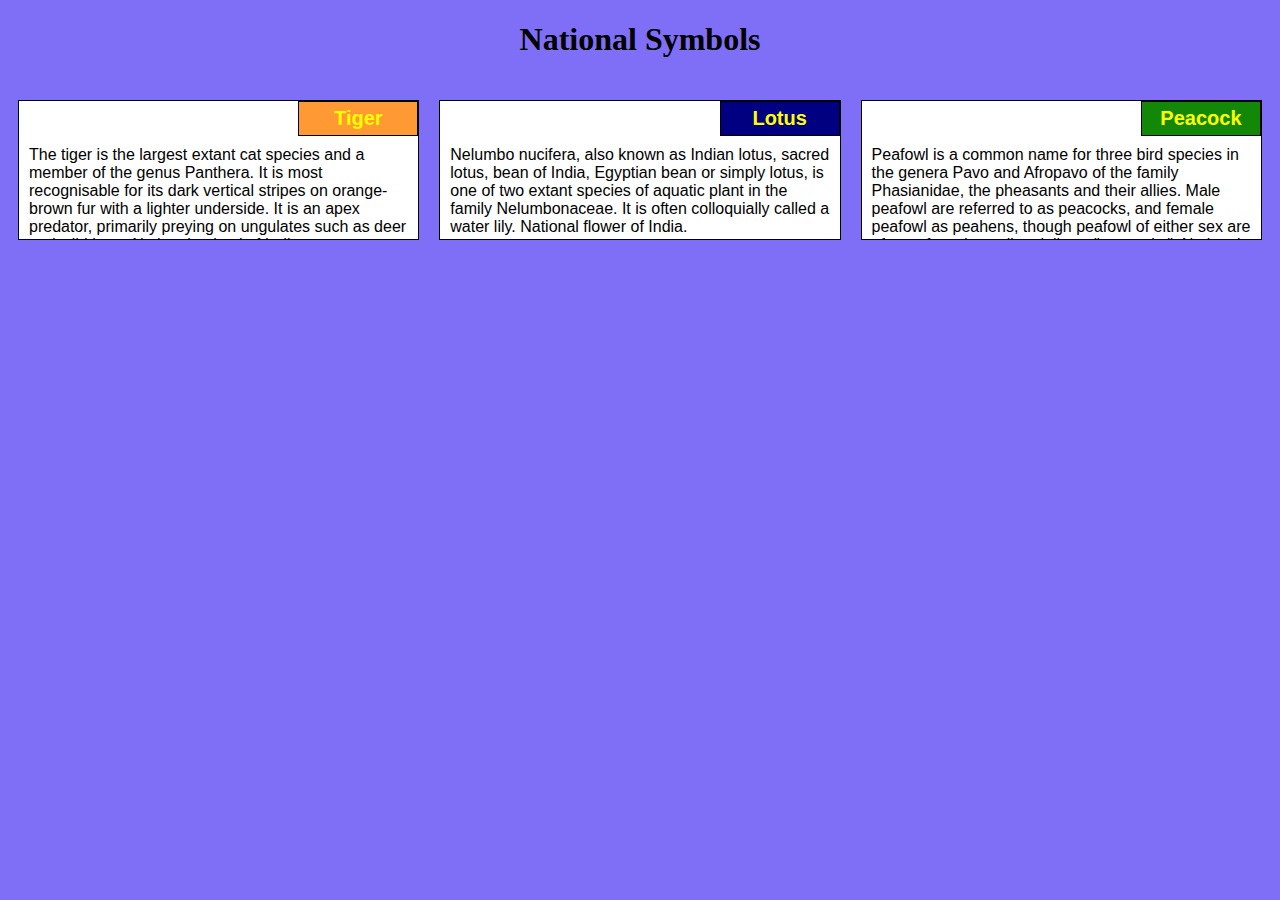
<file: module2_solution/index.html>
<!DOCTYPE html>
<html>
<head>
 <meta charset="utf-8">
   <meta name="viewport" content="width=device-width, initial-scale=1">  
   <link rel="stylesheet" type="text/css" href="css/styles.css"> 
   <title>Module 2 Solution</title>
</head>
   <body> 
	<h1>National Symbols</h1>
	 <div class="row"> 
	 	<div class="container col-lg-4 col-md-6 col-sm-12">  
	 		<section>  
	 			<div id="tiger">   
	 			Tiger  
	 		    </div>  
	 		    <p>   
	 		    The tiger is the largest extant cat species and a member of the genus Panthera. It is most recognisable for its dark vertical stripes on orange-brown fur with a lighter underside. It is an apex predator, primarily preying on ungulates such as deer and wild boar. National animal of India.    
	 		    </p>  
	 		</section> 
	 	</div> 
	 	<div class="container col-lg-4 col-md-6 col-sm-12">  
	 		<section>  
	 			<div id="lotus">   
	 			Lotus  
	 		    </div>  
	 		<p>   
	 		Nelumbo nucifera, also known as Indian lotus, sacred lotus, bean of India, Egyptian bean or simply lotus, is one of two extant species of aquatic plant in the family Nelumbonaceae. It is often colloquially called a water lily. National flower of India.
	 	    </p>  
	        </section> 
	    </div> 
	    <div class="container col-lg-4 col-md-12 col-sm-12">  
	    	<section>  
	    		<div id="peacock">   
	    		Peacock  
	    	    </div>  
	    	    <p> 
	    	    Peafowl is a common name for three bird species in the genera Pavo and Afropavo of the family Phasianidae, the pheasants and their allies. Male peafowl are referred to as peacocks, and female peafowl as peahens, though peafowl of either sex are often referred to colloquially as "peacocks". National bird of India.   
	    	    </p>  
	    	</section> 
	    </div> 
	 </div>
   </body>
</html>
</file>
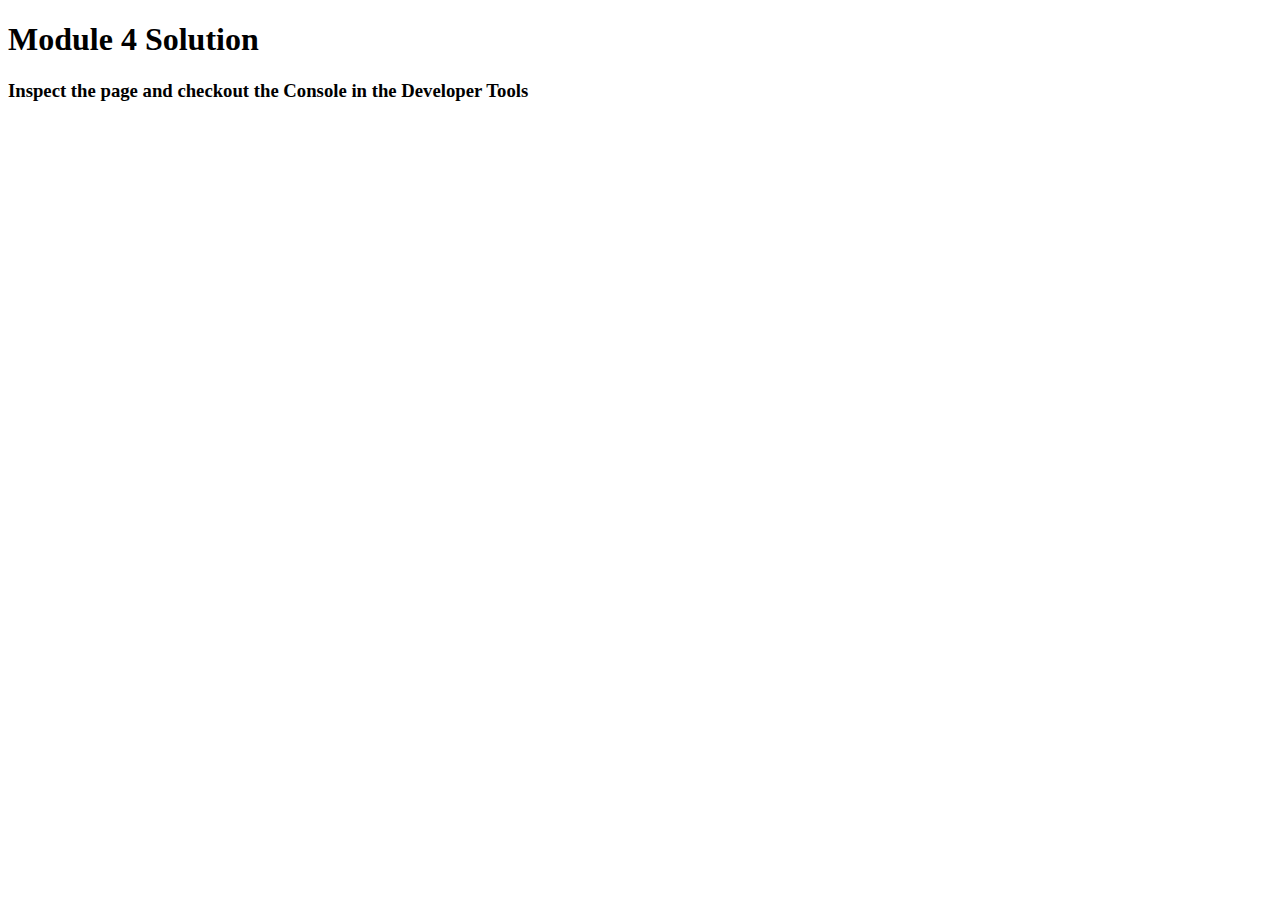
<file: module4_solution/index.html>
<!DOCTYPE html>
<html>
<head>
  <meta charset="utf-8">
  <title>Module 4 Solution</title>
  <script>
    var names = []; // DO NOT REMOVE
  </script>
  <script src="SpeakHello.js"></script>
  <script src="SpeakGoodBye.js"></script>
  <script src="script.js"></script>
</head>
<body>
  <h1>Module 4 Solution</h1>
  <h3>Inspect the page and checkout the Console in the Developer Tools</h3>
</body>
</html>
</file>
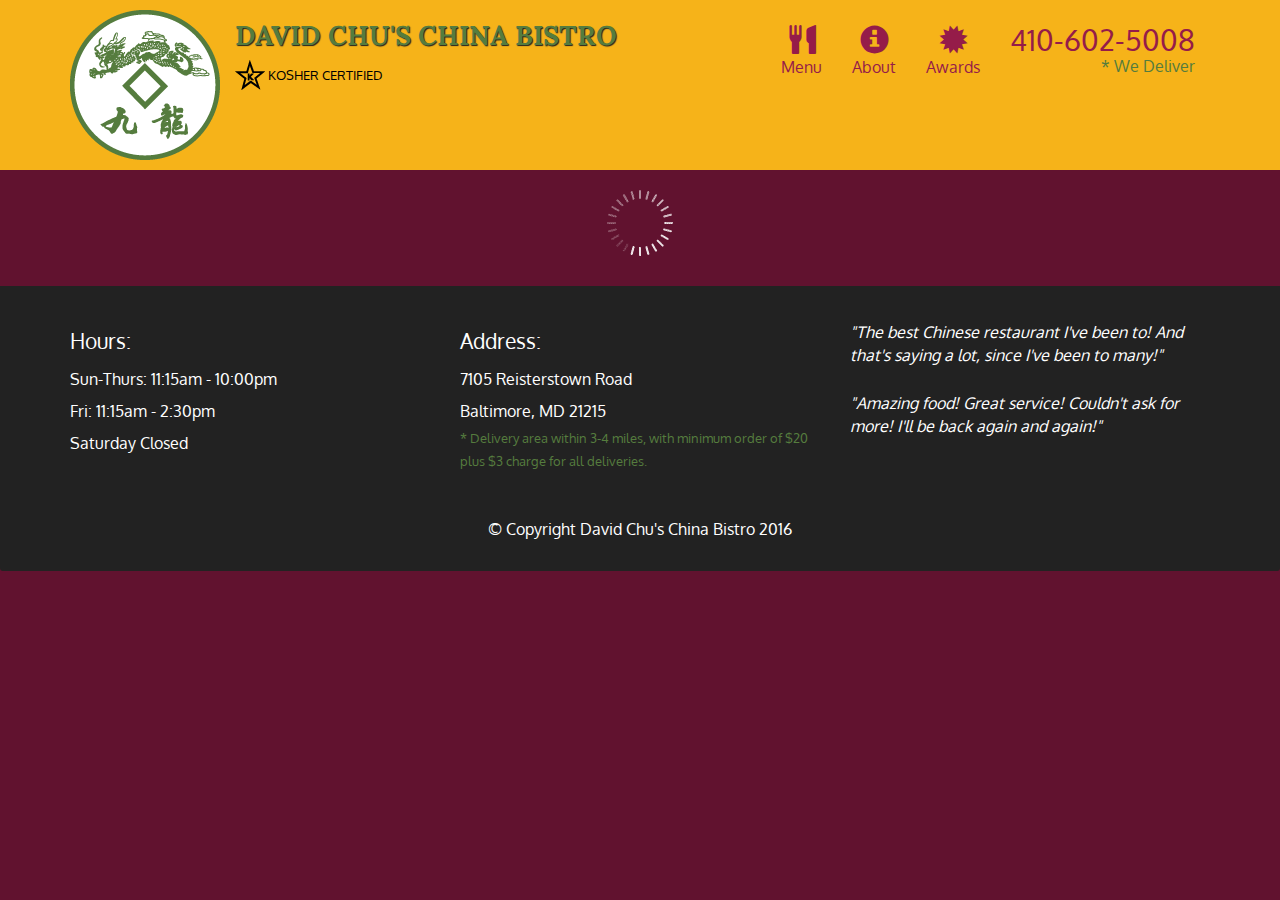
<file: module5_solution/index.html>
<!doctype html>
<html lang="en">
  <head>
    <meta charset="utf-8">
    <meta http-equiv="X-UA-Compatible" content="IE=edge">
    <meta name="viewport" content="width=device-width, initial-scale=1">
    <title>David Chu's China Bistro</title>
    <link rel="stylesheet" href="css/bootstrap.min.css">
    <link rel="stylesheet" href="css/styles.css">
    <link href='https://fonts.googleapis.com/css?family=Oxygen:400,300,700' rel='stylesheet' type='text/css'>
    <link href='https://fonts.googleapis.com/css?family=Lora' rel='stylesheet' type='text/css'>
  </head>
<body>
  <header>
    <nav id="header-nav" class="navbar navbar-default">
      <div class="container">
        <div class="navbar-header">
          <a href="index.html" class="pull-left visible-md visible-lg">
            <div id="logo-img" alt="Logo image"></div>
          </a>

          <div class="navbar-brand">
            <a href="index.html"><h1>David Chu's China Bistro</h1></a>
            <p>
              <img src="images/star-k-logo.png" alt="Kosher certification">
              <span>Kosher Certified</span>
            </p>
          </div>

          <button id="navbarToggle" type="button" class="navbar-toggle collapsed" data-toggle="collapse" data-target="#collapsable-nav" aria-expanded="false">
            <span class="sr-only">Toggle navigation</span>
            <span class="icon-bar"></span>
            <span class="icon-bar"></span>
            <span class="icon-bar"></span>
          </button>
        </div>
        
        <div id="collapsable-nav" class="collapse navbar-collapse">
           <ul id="nav-list" class="nav navbar-nav navbar-right">
            <li id="navHomeButton" class="visible-xs active">
              <a href="index.html">
                <span class="glyphicon glyphicon-home"></span> Home</a>
            </li>
            <li id="navMenuButton">
              <a href="#" onclick="$dc.loadMenuCategories();">
                <span class="glyphicon glyphicon-cutlery"></span><br class="hidden-xs"> Menu</a>
            </li>
            <li>
              <a href="#">
                <span class="glyphicon glyphicon-info-sign"></span><br class="hidden-xs"> About</a>
            </li>
            <li>
              <a href="#">
                <span class="glyphicon glyphicon-certificate"></span><br class="hidden-xs"> Awards</a>
            </li>
            <li id="phone" class="hidden-xs">
              <a href="tel:410-602-5008">
                <span>410-602-5008</span></a><div>* We Deliver</div>
            </li>
          </ul><!-- #nav-list -->
        </div><!-- .collapse .navbar-collapse -->
      </div><!-- .container -->
    </nav><!-- #header-nav -->
  </header>

  <div id="call-btn" class="visible-xs">
    <a class="btn" href="tel:410-602-5008">
    <span class="glyphicon glyphicon-earphone"></span>
    410-602-5008
    </a>
  </div>
  <div id="xs-deliver" class="text-center visible-xs">* We Deliver</div>

  <div id="main-content" class="container"></div>

  <footer class="panel-footer">
    <div class="container">
      <div class="row">
        <section id="hours" class="col-sm-4">
          <span>Hours:</span><br>
          Sun-Thurs: 11:15am - 10:00pm<br>
          Fri: 11:15am - 2:30pm<br>
          Saturday Closed
          <hr class="visible-xs">
        </section>
        <section id="address" class="col-sm-4">
          <span>Address:</span><br>
          7105 Reisterstown Road<br>
          Baltimore, MD 21215
          <p>* Delivery area within 3-4 miles, with minimum order of $20 plus $3 charge for all deliveries.</p>
          <hr class="visible-xs">
        </section>
        <section id="testimonials" class="col-sm-4">
          <p>"The best Chinese restaurant I've been to! And that's saying a lot, since I've been to many!"</p>
          <p>"Amazing food! Great service! Couldn't ask for more! I'll be back again and again!"</p>
        </section>
      </div>
      <div class="text-center">&copy; Copyright David Chu's China Bistro 2016</div>
    </div>
  </footer>

  <!-- jQuery (Bootstrap JS plugins depend on it) -->
  <script src="js/jquery-2.1.4.min.js"></script>
  <script src="js/bootstrap.min.js"></script>
  <script src="js/ajax-utils.js"></script>
  <script src="js/script.js"></script>
</body>
</html>
</file>
<file: module2_solution/css/styles.css>
* { 
	box-sizing: border-box;
  } 
  h1 { 
  	   font-family: Brushstroke, fantasy; 
  	   color: #000000; 
  	   text-align: center;
  	 } 
  	 body { 
  	 	    background-color: #7f6ff7; 
  	 	  } 
  	 	  p { 
  	 	  	  padding: 10px; 
  	 	  	  margin: 0;
  	 	  	} 
  	 	  	.container { 
  	 	  		         border: none; 
  	 	  		         margin-left: auto; 
  	 	  		         margin-right: auto; 
  	 	  		         margin-top: 10px; 
  	 	  		         margin-bottom: 10px; 
  	 	  		         padding: 10px;
  	 	  		       } 
  	 	  		       section { 
  	 	  		       	border: 1px solid black; 
  	 	  		       	background-color: #FFFFFF; 
  	 	  		       	width: 100%; 
  	 	  		       	height: 140px; 
  	 	  		       	font-family: Helvetica; 
  	 	  		       	color: black; 
  	 	  		       	position: relative; 
  	 	  		       	overflow: auto;
  	 	  		               } 
  	 	  		       	       #tiger { 
  	 	  		       	       	          border: 1px solid black; 
  	 	  		       	       	          text-align: center; 
  	 	  		       	       	          width: 30%; 
  	 	  		       	       	          margin-left: 70%; 
  	 	  		       	       	          font-family: Georgia,sans-serif; 
  	 	  		       	       	          font-weight: bold; 
  	 	  		       	       	          font-size: 125%; 
  	 	  		       	       	          margin-bottom: 0; 
  	 	  		       	       	          margin-top: 0; 
  	 	  		       	       	          padding: 5px; 
  	 	  		       	       	          background-color: #FF9933;
  	 	  		       	       	          color: yellow;
  	 	  		       	       	        } 
  	 	  		       	       	#lotus { 
  	 	  		       	       		     border: 1px solid black; 
  	 	  		       	       		     text-align: center; 
  	 	  		       	       		     width: 30%; 
  	 	  		       	       		     margin-left: 70%; 
  	 	  		       	       		     font-family: Georgia,sans-serif; 
  	 	  		       	       		     font-weight: bold; 
  	 	  		       	       		     font-size: 125%; 
  	 	  		       	       		     margin-bottom: 0; 
  	 	  		       	       		     margin-top: 0; 
  	 	  		       	       		     padding: 5px; 
  	 	  		       	       		     background-color: #000080;
  	 	  		       	       		     color: yellow;
  	 	  		       	       		    } 
  	 	  		       	       	#peacock { 
  	 	  		       	       		       border: 1px solid black; 
  	 	  		       	       		       text-align: center; 
  	 	  		       	       		       width: 30%; 
  	 	  		       	       		       margin-left: 70%; 
  	 	  		       	       		       font-family: Georgia,sans-serif; 
  	 	  		       	       		       font-weight: bold; 
  	 	  		       	       		       font-size: 125%; 
  	 	  		       	       		       margin-bottom: 0; 
  	 	  		       	       		       margin-top: 0;
  	 	  		       	       		       padding: 5px; 
  	 	  		       	       		       background-color: #138808; 
  	 	  		       	       		       color: yellow;
  	 	  		       	       		     } 
  	 	    .row { 
  	 	    	   width: 100%;
  	 	    	 } 
  	/* Desktop view */
  	 @media (min-width: 992px) { 
  	 	                         .col-lg-1, .col-lg-2, .col-lg-3, .col-lg-4, .col-lg-5, .col-lg-6, .col-lg-7, .col-lg-8, .col-lg-9, .col-lg-10, .col-lg-11, .col-lg-12 
  	 	                         { 
  	 	                           float: left; 
  	 	                         } 
  	 	                       .col-lg-1 { 
  	 	                       	           width: 8.33%; 
  	 	                       	         } 
  	 	                       .col-lg-2 { 
  	 	                       	           width: 16.66%; 
  	 	                       	         } 
  	 	                       .col-lg-3 { 
  	 	                       	           width: 25%; 
  	 	                       	         } 
  	 	                       .col-lg-4 { 
  	 	                       	           width: 33.33%; 
  	 	                       	         } 
  	 	                       .col-lg-5 { 
  	 	                       	           width: 41.66%; 
  	 	                       	         } 
  	 	                       .col-lg-6 { 
  	 	                       	           width: 50%; 
  	 	                       	         } 
  	 	                       .col-lg-7 { 
  	 	                       	           width: 58.33%; 
  	 	                       	         } 
  	 	                       .col-lg-8 { 
  	 	                       	           width: 66.66%; 
  	 	                       	         } 
  	 	                       .col-lg-9 { 
  	 	                       	           width: 74.99%; 
  	 	                       	         } 
  	 	                       .col-lg-10 { 
  	 	                       	            width: 83.33%; 
  	 	                       	          } 
  	 	                       .col-lg-11 { 
  	 	                       	            width: 91.66%; 
  	 	                       	          } 
  	 	                       .col-lg-12 { 
  	 	                       	            width: 100%; 
  	 	                       	          } 
  	 	                       } 
  	/* Tablet view */ 
  	 @media (min-width: 768px) and (max-width: 991px) { 
  	 	                                                .col-md-1, .col-md-2, .col-md-3, .col-md-4, .col-md-5, .col-md-6, .col-md-7, .col-md-8, .col-md-9, .col-md-10, .col-md-11, .col-md-12 
  	 	                                                { 
  	 	                                                  float: left; 
  	 	                                                } 
  	 	                                              .col-md-1 { 
  	 	                                              	          width: 8.33%; 
  	 	                                              	        } 
  	 	                                              .col-md-2 { 
  	 	                                              	          width: 16.66%; 
  	 	                                              	        } 
  	 	                                              .col-md-3 { 
  	 	                                              	          width: 25%; 
  	 	                                              	        } 
  	 	                                              .col-md-4 { 
  	 	                                              	          width: 33.33%; 
  	 	                                              	        } 
  	 	                                              .col-md-5 { 
  	 	                                              	          width: 41.66%; 
  	 	                                              	        } 
  	 	                                              .col-md-6 { 
  	 	                                              	          width: 50%; 
  	 	                                              	        } 
  	 	                                              .col-md-7 {
  	 	                                                          width: 58.33%; 
  	 	                                                        } 
  	 	                                              .col-md-8 {
  	 	                                                          width: 66.66%; 
  	 	                                                        } 
  	 	                                              .col-md-9 { 
  	 	                                              	          width: 74.99%; 
  	 	                                              	        } 
  	 	                                              .col-md-10 { 
  	 	                                              	           width: 83.33%; 
  	 	                                              	         } 
  	 	                                              .col-md-11 { 
  	 	                                              	           width: 91.66%; 
  	 	                                              	         } 
  	 	                                              .col-md-12 { 
  	 	                                              	           width: 100%; 
  	 	                                              	         }
                                                      } 
    /* Mobile view */ 
     @media (max-width: 768px) { 
     	                         .col-sm-1, .col-sm-2, .col-sm-3, .col-sm-4, .col-sm-5, .col-sm-6, .col-sm-7, .col-sm-8, .col-sm-9, .col-sm-10, .col-sm-11, .col-sm-12 
     	                         {  
     	                           float: left; 
     	                         } 
     	                       .col-sm-1 { 
     	                       	           width: 8.33%; 
     	                       	         } 
     	                       .col-sm-2 { 
     	                       	           width: 16.66%; 
     	                       	         } 
     	                       .col-sm-3 { 
     	                       	           width: 25%; 
     	                       	         } 
     	                       .col-sm-4 { 
     	                       	           width: 33.33%; 
     	                       	         } 
     	                       .col-sm-5 { 
     	                       	           width: 41.66%; 
     	                       	         } 
     	                       .col-sm-6 { 
     	                       	           width: 50%; 
     	                       	         } 
     	                       .col-sm-7 { 
     	                       	           width: 58.33%; 
     	                       	         } 
     	                       .col-sm-8 { 
     	                       	           width: 66.66%; 
     	                       	         } 
     	                       .col-sm-9 { 
     	                       	           width: 74.99%; 
     	                       	         } 
     	                       .col-sm-10 { 
     	                       	            width: 83.33%; 
     	                       	          } 
     	                       .col-sm-11 { 
     	                       	            width: 91.66%; 
     	                       	          } 
     	                       .col-sm-12 { 
     	                       	            width: 100%; 
     	                       	          }
     	                       }
</file>
<file: module5_solution/css/styles.css>
body {
  font-size: 16px;
  color: #fff;
  background-color: #61122f;
  font-family: 'Oxygen', sans-serif;
}

/** HEADER **/
#header-nav {
  background-color: #f6b319;
  border-radius: 0;
  border: 0;
}

#logo-img {
  background: url('../images/restaurant-logo_large.png') no-repeat;
  width: 150px;
  height: 150px;
  margin: 10px 15px 10px 0;
}

.navbar-brand {
  padding-top: 25px;
}
.navbar-brand h1 { /* Restaurant name */
  font-family: 'Lora', serif;
  color: #557c3e;
  font-size: 1.5em;
  text-transform: uppercase;
  font-weight: bold;
  text-shadow: 1px 1px 1px #222;
  margin-top: 0;
  margin-bottom: 0;
  line-height: .75;
}
.navbar-brand a:hover, .navbar-brand a:focus {
  text-decoration: none;
}
.navbar-brand p { /* Kosher cert */
  color: #000;
  text-transform: uppercase;
  font-size: .7em;
  margin-top: 15px;
}
.navbar-brand p span { /* Star-K */
  vertical-align: middle;
}

#nav-list {
  margin-top: 10px;
}
#nav-list a {
  color: #951C49;
  text-align: center;
}
#nav-list a:hover {
  background: #E7E7E7;
}
#nav-list a span {
  font-size: 1.8em;
}

#phone {
  margin-top: 5px;
}
#phone a { /* Phone number */
  text-align: right;
  padding-bottom: 0;
}
#phone div { /* We Deliver */
  color: #557c3e;
  text-align: right;
  padding-right: 15px;
}

.navbar-header button.navbar-toggle, .navbar-header .icon-bar {
  border: 1px solid #61122f;
}
.navbar-header button.navbar-toggle {
  clear: both;
  margin-top: -30px;
}
/* END HEADER */

/* FOOTER */
.panel-footer {
  margin-top: 30px;
  padding-top: 35px;
  padding-bottom: 30px;
  background-color: #222;
  border-top: 0;
}
.panel-footer div.row {
  margin-bottom: 35px;
}
#hours, #address {
  line-height: 2;
}
#hours > span, #address > span {
  font-size: 1.3em;
}
#address p {
  color: #557c3e;
  font-size: .8em;
  line-height: 1.8;
}
#testimonials {
  font-style: italic;
}
#testimonials p:nth-child(2) {
  margin-top: 25px;
}
/* END FOOTER */



/* HOME PAGE */
.container .jumbotron {
  box-shadow: 0 0 50px #3F0C1F;
  border: 2px solid #3F0C1F;
}

#menu-tile, #specials-tile, #map-tile {
  height: 250px;
  width: 100%;
  margin-bottom: 15px;
  position: relative;
  border: 2px solid #3F0C1F;
  overflow: hidden;
}
#menu-tile:hover, #specials-tile:hover, #map-tile:hover {
  box-shadow: 0 1px 5px 1px #cccccc;
}
#menu-tile {
  background: url('../images/menu-tile.jpg') no-repeat;
  background-position: center;
}
#specials-tile {
  background: url('../images/specials-tile.jpg') no-repeat;
  background-position: center;
}
#menu-tile span, #specials-tile span, #map-tile span {
  position: absolute;
  bottom: 0;
  right: 0;
  width: 100%;
  text-align: center;
  font-size: 1.6em;
  text-transform: uppercase;
  background-color: #000;
  color: #fff;
  opacity: .8;
}
/* END HOME PAGE */

/* MENU CATEGORIES PAGE */
.category-tile { 
  position: relative;
  border: 2px solid #3F0C1F;
  overflow: hidden;
  width: 200px;
  height: 200px;
  margin: 0 auto 15px;
}
.category-tile span {
  position: absolute;
  bottom: 0;
  right: 0;
  width: 100%;
  text-align: center;
  font-size: 1.2em;
  text-transform: uppercase;
  background-color: #000;
  color: #fff;
  opacity: .8;
}
.category-tile:hover {
  box-shadow: 0 1px 5px 1px #cccccc;
}

#menu-categories-title + div {
  margin-bottom: 50px;
}
/* END MENU CATEGORIES PAGE */

/* SINGLE CATEGORY PAGE */
.menu-item-tile {
  margin-bottom: 25px;
}
.menu-item-tile hr {
  width: 80%;
}
.menu-item-tile .menu-item-price {
  font-size: 1.1em;
  text-align: right;
  margin-top: -15px;
  margin-right: -15px;
}
.menu-item-tile .menu-item-price span {
  font-size: .6em;
}
.menu-item-photo {
  position: relative;
  border: 2px solid #3F0C1F; 
  overflow: hidden;
  padding: 0;
  margin-right: -15px;
  margin-left: auto;
  margin-bottom: 20px;
  max-width: 250px;
}
.menu-item-photo div {
  position: absolute;
  bottom: 0;
  right: 0;
  width: 80px;
  background-color: #557c3e;
  text-align: center;
}
.menu-item-description {
  padding-right: 30px;
}
h3.menu-item-title {
  margin: 0 0 10px;
}
.menu-item-details {
  font-size: .9em;
  font-style: italic;
}
/* END SINGLE CATEGORY PAGE */


/********** Large devices only **********/
@media (min-width: 1200px) {
  .container .jumbotron {
    background: url('../images/jumbotron_1200.jpg') no-repeat;
    height: 675px;
  }
}

/********** Medium devices only **********/
@media (min-width: 992px) and (max-width: 1199px) {
  /* Header */
  #logo-img {
    background: url('../images/restaurant-logo_medium.png') no-repeat;
    width: 100px;
    height: 100px;
    margin: 5px 5px 5px 0;
  }
  /* End Header */

  /* Home Page */
  .container .jumbotron {
    background: url('../images/jumbotron_992.jpg') no-repeat;
    height: 558px;
  }
  /* End Home Page */
}

/********** Small devices only **********/
@media (min-width: 768px) and (max-width: 991px) {
  /* Home Page */
  .container .jumbotron {
    background: url('../images/jumbotron_768.jpg') no-repeat;
    height: 432px;
  }
  /* End Home Page */
}

/********** Extra small devices only **********/
@media (max-width: 767px) {
  /* Header */
  .navbar-brand {
    padding-top: 10px;
    height: 80px;
  }
  .navbar-brand h1 { /* Restaurant name */
    padding-top: 10px;
    font-size: 5vw; /* 1vw = 1% of viewport width */
  }
  .navbar-brand p { /* Kosher cert */
    font-size: .6em;
    margin-top: 12px;
  }
  .navbar-brand p img { /* Star-K */
    height: 20px;
  }

  #collapsable-nav a { /* Collapsed nav menu text */
    font-size: 1.2em;
  }
  #collapsable-nav a span { /* Collapsed nav menu glyph */
    font-size: 1em;
    margin-right: 5px;
  }

  #call-btn > a {
    font-size: 1.5em;
    display: block;
    margin: 0 20px;
    padding: 10px;
    border: 2px solid #fff;
    background-color: #f6b319;
    color: #951c49;
  }
  #xs-deliver {
    margin-top: 5px;
    font-size: .7em;
    letter-spacing: .1em;
    text-transform: uppercase;
  }
  /* End Header */

  /* Footer */
  .panel-footer section {
    margin-bottom: 30px;
    text-align: center;
  }
  .panel-footer section:nth-child(3) {
    margin-bottom: 0; /* margin already exists on the whole row */
  }
  .panel-footer section hr {
    width: 50%;
  }
  /* End Footer */

  /* Home Page */
  .container .jumbotron {
    margin-top: 30px;
    padding: 0;
  }
  #menu-tile, #specials-tile {
    width: 360px;
    margin: 0 auto 15px;
  }

  .menu-item-photo {
    margin-right: auto;
  }
  .menu-item-tile .menu-item-price {
    text-align: center;
  }
  .menu-item-description {
    text-align: center;;
  }
}


/********** Super extra small devices Only :-) (e.g., iPhone 4) **********/
@media (max-width: 479px) {
  /* Header */
  .navbar-brand h1 { /* Restaurant name */
    padding-top: 5px;
    font-size: 6vw;
  }
  /* End Header */
  
  /* Home page */
  #menu-tile, #specials-tile {
    width: 280px;
    margin: 0 auto 15px;
  }

  .col-xxs-12 {
    position: relative;
    min-height: 1px;
    padding-right: 15px;
    padding-left: 15px;
    float: left;
    width: 100%;
  }
}
</file>
